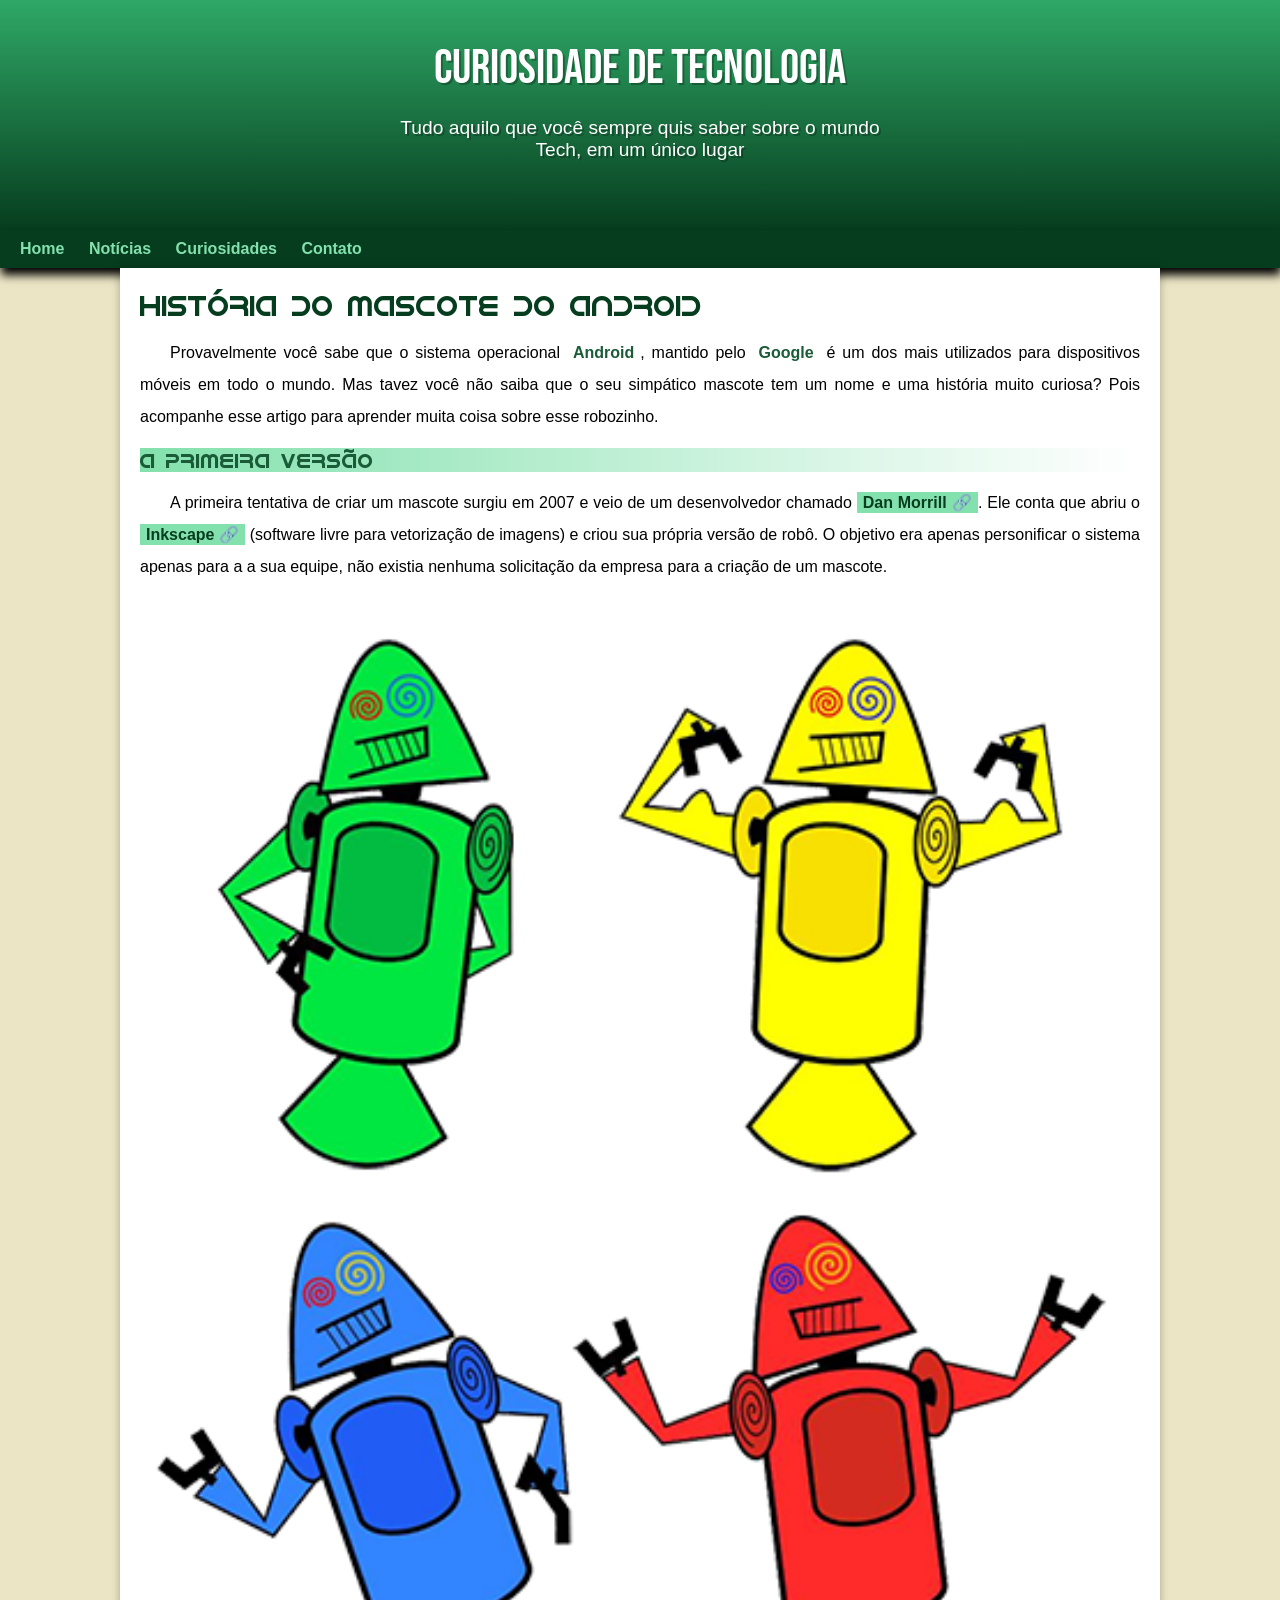
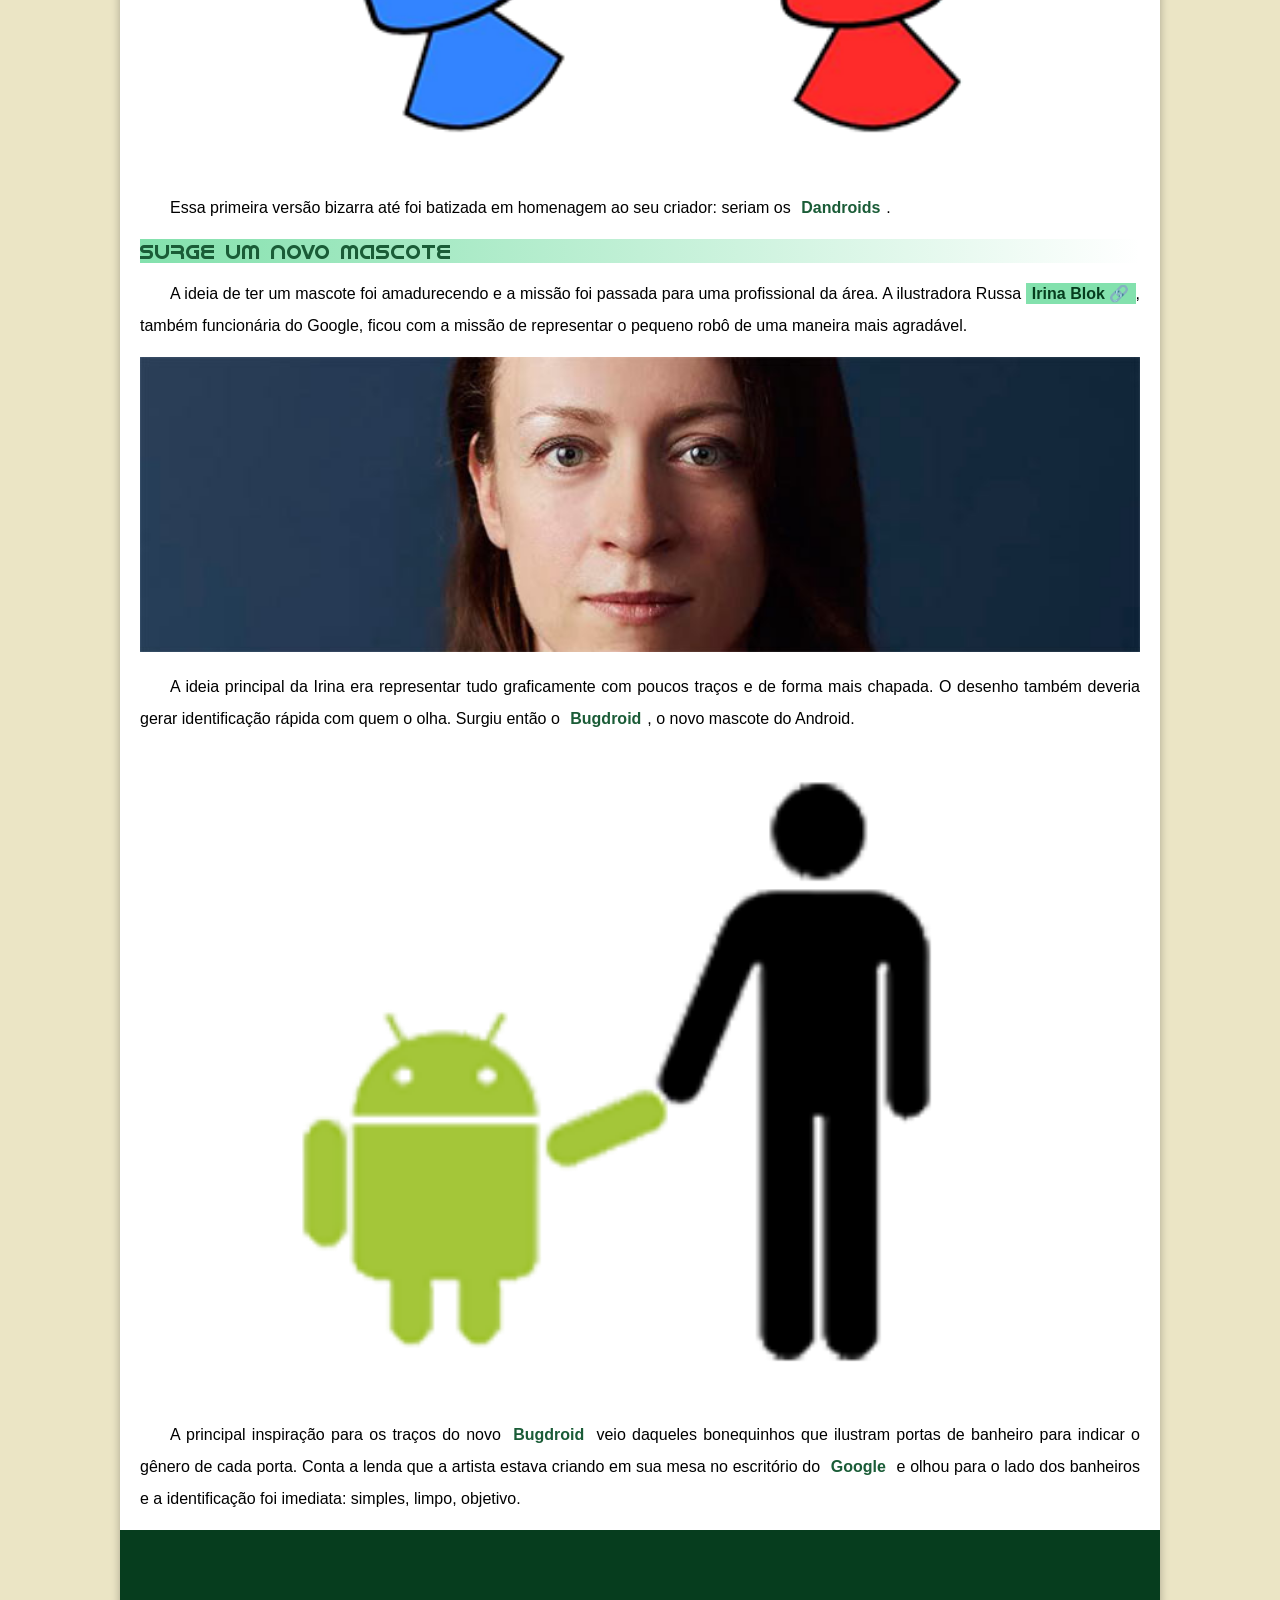
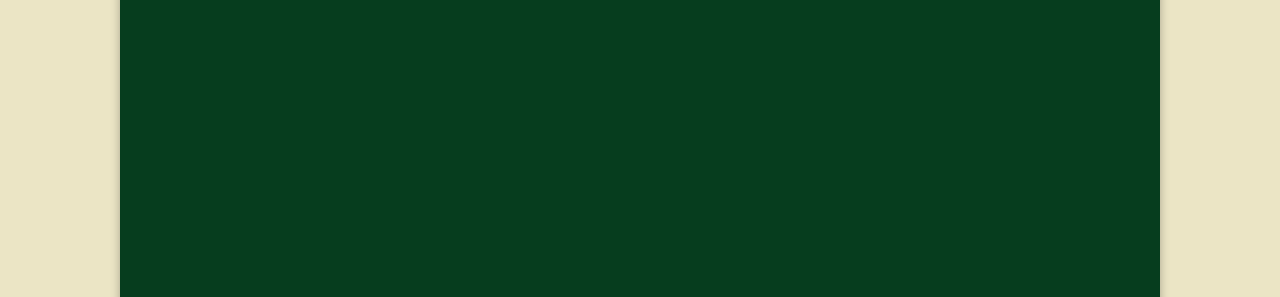
<file: index.html>
<!DOCTYPE html>
<html lang="pt-br">
<head>
    <meta charset="UTF-8">
    <meta name="viewport" content="width=device-width, initial-scale=1.0">
    
    <title>Como surgiu o mascote do Android ?</title>
    <link rel="shortcut icon" href="imagens/favicon.ico" type="image/x-icon">
    <link rel="stylesheet" href="estilo/style.css">
</head>
<body>
    <header>
        <h1>Curiosidade de Tecnologia</h1>
        <p>Tudo aquilo que você sempre quis saber sobre o mundo Tech, em um único lugar</p>
    </header>
    <nav>
        <a href="#">Home</a>
        <a href="#">Notícias</a>
        <a href="#">Curiosidades</a>
        <a href="https://wa.me/71993418367" target="_blank">Contato</a>
    </nav>
    <main>
        <article>
            <h1>História do Mascote do Android</h1>

            <p>Provavelmente você sabe que o sistema operacional <strong>Android</strong>, mantido pelo <strong>Google</strong> é um dos mais utilizados para dispositivos móveis em todo o mundo. Mas tavez você não saiba que o seu simpático mascote tem um nome e uma história muito curiosa? Pois acompanhe esse artigo para aprender muita coisa sobre esse robozinho.</p>

            <h2>A primeira versão</h2>

            <p>A primeira tentativa de criar um mascote surgiu em 2007 e veio de um desenvolvedor chamado <a href="https://androidcommunity.com/dan-morrill-shows-us-the-android-mascot-that-almost-was-20130103/" target="_blank" class="externo">Dan Morrill</a>. Ele conta que abriu o <a href="https://inkscape.org/pt-br/" target="_blank" class="externo">Inkscape</a> (software livre para vetorização de imagens) e criou sua própria versão de robô. O objetivo era apenas personificar o sistema apenas para a a sua equipe, não existia nenhuma solicitação da empresa para a criação de um mascote.</p>

            <picture>
                <source media="(max-width: 670px)" srcset="imagens/dan-droids-pq.png">
                <img src="imagens/dan-droids.png" alt="Primeiro mascote do android"></picture>

            <p>Essa primeira versão bizarra até foi batizada em homenagem ao seu criador: seriam os <strong>Dandroids</strong>.</p>

            <h2>Surge um novo mascote</h2>

            <p>A ideia de ter um mascote foi amadurecendo e a missão foi passada para uma profissional da área. A ilustradora Russa <a href="https://www.irinablok.com/" target="_blank" class="externo">Irina Blok</a>, também funcionária do Google, ficou com a missão de representar o pequeno robô de uma maneira mais agradável.</p>

            <picture>
                <source media="(max-width: 670px)" srcset="imagens/irina-blok-pq.jpg">
                <img src="imagens/irina-blok.jpg" alt="Irina Blok, criadora do Bugdroid"></picture>

            <p>A ideia principal da Irina era representar tudo graficamente com poucos traços e de forma mais chapada. O desenho também deveria gerar identificação rápida com quem o olha. Surgiu então o <strong>Bugdroid</strong>, o novo mascote do Android.</p>

            <img src="imagens/bugdroid.png" alt="Bugdroid" class="pequena">

            <p>A principal inspiração para os traços do novo <strong>Bugdroid</strong> veio daqueles bonequinhos que ilustram portas de banheiro para indicar o gênero de cada porta. Conta a lenda que a artista estava criando em sua mesa no escritório do <strong>Google</strong> e olhou para o lado dos banheiros e a identificação foi imediata: simples, limpo, objetivo.</p>

            <div class="video">
                <iframe width="560" height="315" src="https://www.youtube.com/embed/l2UDgpLz20M?si=bqHIHKAHrymak60t" title="YouTube video player" frameborder="0" allow="accelerometer; autoplay; clipboard-write; encrypted-media; gyroscope; picture-in-picture; web-share" allowfullscreen></iframe>

            </div>
            <aside>
                <h3>Quer aprender mais?</h3>
                
                <p>Outro assunto curioso em relação ao Android é que cada versão sempre foi nomeada em homenagem a um doce, em ordem alfabética a partir da versão 1.5 até a 9.0.</p>
                <ul>
                    <li>1.5 - <abbr title="Bolo de Copo">Cupcake</abbr></li>
                    <li>1.6 - <abbr title="Rosquinha">Donut</abbr></li>
                    <li>3.0 - <abbr title="Bomba">Eclair</abbr></li>
                    <li>2.2 - <abbr title="Iorguete Congelado">Froyo</abbr></li>
                    <li>2.3 - <abbr title="Biscoito de Gengibre">Gingerbread</abbr></li>
                    <li>3.0 - <abbr title="Favo de Mel">Honeycomb</abbr></li>
                    <li>4.0 - <abbr title="Sanduiche de Sorvete">Ice Cream Sandwich</abbr></li>
                    <li>4.1 - <abbr title="Jujuba">Jelly Bean</abbr></li>
                    <li>4.4 - <abbr title="KitKat">KitKat</abbr></li>
                    <li>5.0 - <abbr title="Pirulito">Lolipop</abbr></li>
                    <li>6.0 - <abbr title="Marshmallow">Marshmallow</abbr></li>
                    <li>7.0 - <abbr title="Torrone">Nougat</abbr></li>
                    <li>8.0 - <abbr title="Oreo">Oreo</abbr></li>
                    <li>9.0 - <abbr title="Torta">Pie</abbr></li>
                </ul>
                <p>Infelizmente, o <strong>Android Q </strong>não existiu, pois o Google resolveu pôr fim a essa divertida prática e começou a usar numerações, o que deu origem ao Android 10.</p>

              <p>Acesse aqui o site <a href="https://www.android.com/intl/en_uk/history/#/donut" target="_blank" class="externo">Android History</a> para conhecer a sequência das versões "adocicadas" e o que cada uma trouxe para o sistema Android.</p>
            </aside>

            <p>Então é isso! Espero que você tenha gostado do nosso artigo com essa curiosidade sobre o sistema Android e seu simpático mascote.</p>
        </article>
    </main>
    <footer>
        <p>Site criado por <a href="https://github.com/adrianovictornribeir" target="_blank">Adriano Victor</a> para o <a href="https://www.youtube.com/@CursoemVideo" target="_blank">Curso em Video</a></p></footer>
</body>
</html>
</file>
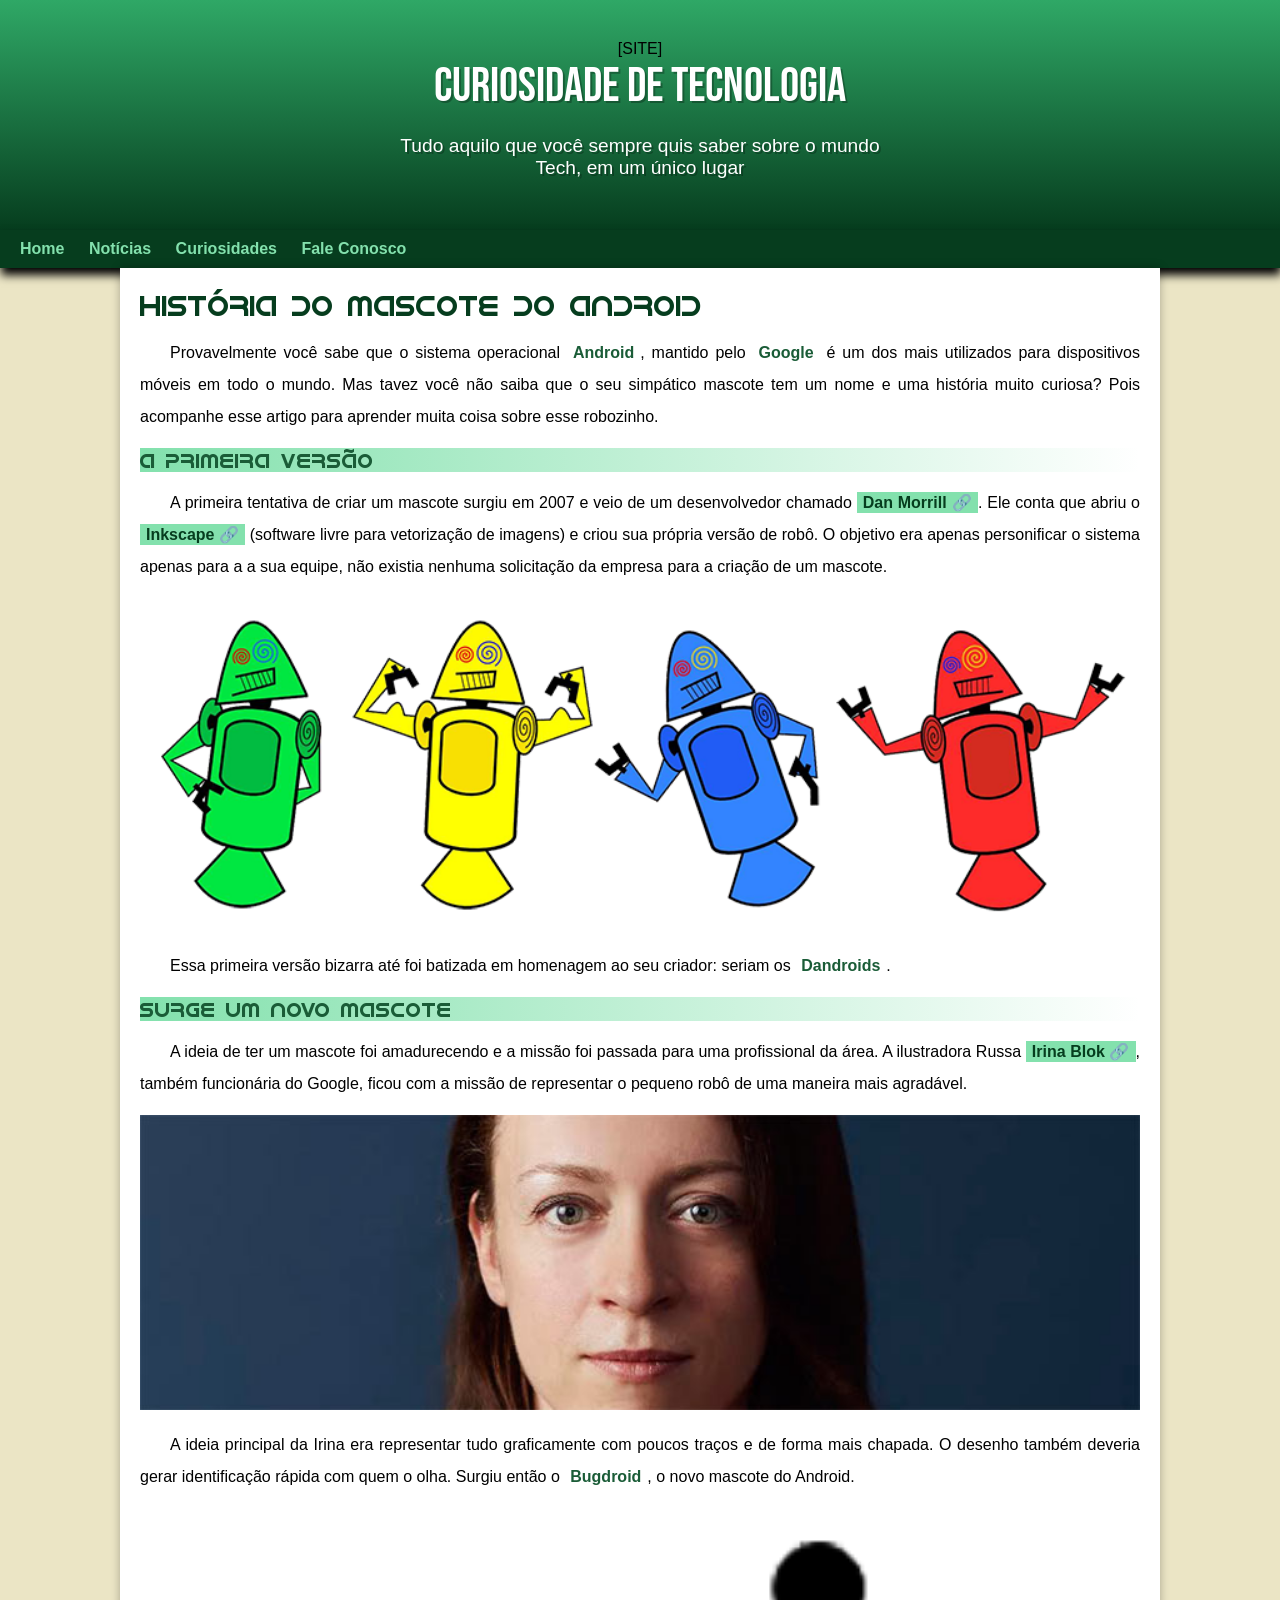
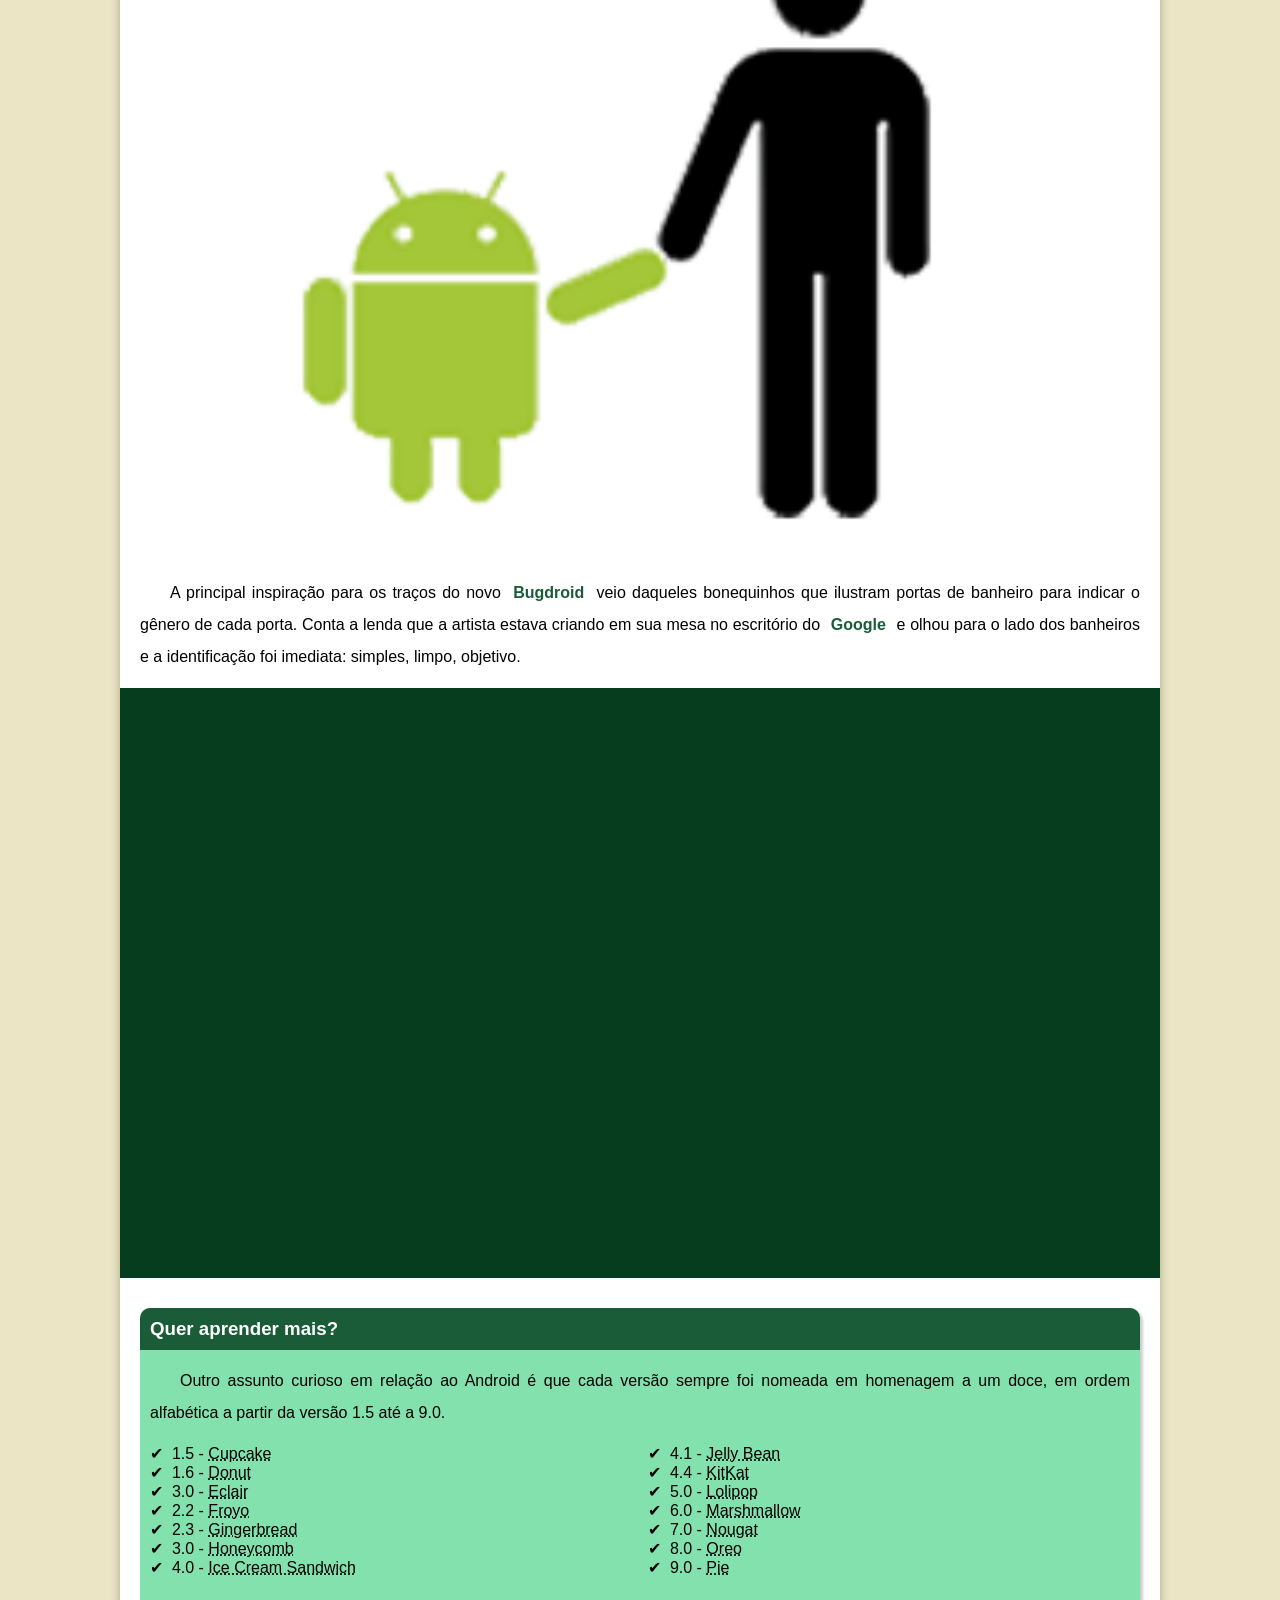
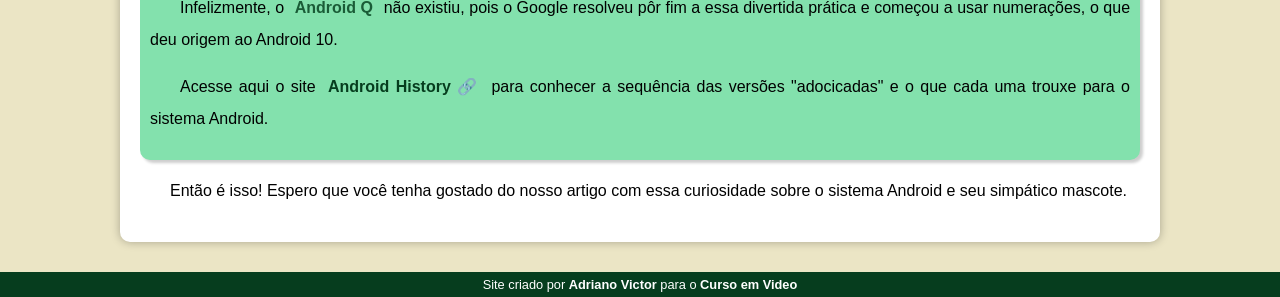
<file: index.html.html>
<!DOCTYPE html>
<html lang="pt-br">
<head>
    <meta charset="UTF-8">
    <meta name="viewport" content="width=device-width, initial-scale=1.0">
    
    <title>Como surgiu o mascote do Android ?</title>
    <link rel="shortcut icon" href="imagens/favicon.ico" type="image/x-icon">
    <link rel="stylesheet" href="estilo/style.css">
</head>
<body>
    <header>
        [SITE]
        <h1>Curiosidade de Tecnologia</h1>
        <p>Tudo aquilo que você sempre quis saber sobre o mundo Tech, em um único lugar</p>
    </header>
    <nav>
        <a href="#">Home</a>
        <a href="#">Notícias</a>
        <a href="#">Curiosidades</a>
        <a href="#">Fale Conosco</a>
    </nav>
    <main>
        <article>
            <h1>História do Mascote do Android</h1>

            <p>Provavelmente você sabe que o sistema operacional <strong>Android</strong>, mantido pelo <strong>Google</strong> é um dos mais utilizados para dispositivos móveis em todo o mundo. Mas tavez você não saiba que o seu simpático mascote tem um nome e uma história muito curiosa? Pois acompanhe esse artigo para aprender muita coisa sobre esse robozinho.</p>

            <h2>A primeira versão</h2>

            <p>A primeira tentativa de criar um mascote surgiu em 2007 e veio de um desenvolvedor chamado <a href="https://androidcommunity.com/dan-morrill-shows-us-the-android-mascot-that-almost-was-20130103/" target="_blank" class="externo">Dan Morrill</a>. Ele conta que abriu o <a href="https://inkscape.org/pt-br/" target="_blank" class="externo">Inkscape</a> (software livre para vetorização de imagens) e criou sua própria versão de robô. O objetivo era apenas personificar o sistema apenas para a a sua equipe, não existia nenhuma solicitação da empresa para a criação de um mascote.</p>

            <picture>
                <source media="(max-width: 670px)" srcset="imagens/dan-droids-pq.png">
                <img src="imagens/dan-droids.png" alt="Primeiro mascote do android"></picture>

            <p>Essa primeira versão bizarra até foi batizada em homenagem ao seu criador: seriam os <strong>Dandroids</strong>.</p>

            <h2>Surge um novo mascote</h2>

            <p>A ideia de ter um mascote foi amadurecendo e a missão foi passada para uma profissional da área. A ilustradora Russa <a href="https://www.irinablok.com/" target="_blank" class="externo">Irina Blok</a>, também funcionária do Google, ficou com a missão de representar o pequeno robô de uma maneira mais agradável.</p>

            <picture>
                <source media="(max-width: 670px)" srcset="imagens/irina-blok-pq.jpg">
                <img src="imagens/irina-blok.jpg" alt="Irina Blok, criadora do Bugdroid"></picture>

            <p>A ideia principal da Irina era representar tudo graficamente com poucos traços e de forma mais chapada. O desenho também deveria gerar identificação rápida com quem o olha. Surgiu então o <strong>Bugdroid</strong>, o novo mascote do Android.</p>

            <img src="imagens/bugdroid.png" alt="Bugdroid" class="pequena">

            <p>A principal inspiração para os traços do novo <strong>Bugdroid</strong> veio daqueles bonequinhos que ilustram portas de banheiro para indicar o gênero de cada porta. Conta a lenda que a artista estava criando em sua mesa no escritório do <strong>Google</strong> e olhou para o lado dos banheiros e a identificação foi imediata: simples, limpo, objetivo.</p>

            <div class="video">
                <iframe width="560" height="315" src="https://www.youtube.com/embed/l2UDgpLz20M?si=bqHIHKAHrymak60t" title="YouTube video player" frameborder="0" allow="accelerometer; autoplay; clipboard-write; encrypted-media; gyroscope; picture-in-picture; web-share" allowfullscreen></iframe>

            </div>
            <aside>
                <h3>Quer aprender mais?</h3>
                
                <p>Outro assunto curioso em relação ao Android é que cada versão sempre foi nomeada em homenagem a um doce, em ordem alfabética a partir da versão 1.5 até a 9.0.</p>
                <ul>
                    <li>1.5 - <abbr title="Bolo de Copo">Cupcake</abbr></li>
                    <li>1.6 - <abbr title="Rosquinha">Donut</abbr></li>
                    <li>3.0 - <abbr title="Bomba">Eclair</abbr></li>
                    <li>2.2 - <abbr title="Iorguete Congelado">Froyo</abbr></li>
                    <li>2.3 - <abbr title="Biscoito de Gengibre">Gingerbread</abbr></li>
                    <li>3.0 - <abbr title="Favo de Mel">Honeycomb</abbr></li>
                    <li>4.0 - <abbr title="Sanduiche de Sorvete">Ice Cream Sandwich</abbr></li>
                    <li>4.1 - <abbr title="Jujuba">Jelly Bean</abbr></li>
                    <li>4.4 - <abbr title="KitKat">KitKat</abbr></li>
                    <li>5.0 - <abbr title="Pirulito">Lolipop</abbr></li>
                    <li>6.0 - <abbr title="Marshmallow">Marshmallow</abbr></li>
                    <li>7.0 - <abbr title="Torrone">Nougat</abbr></li>
                    <li>8.0 - <abbr title="Oreo">Oreo</abbr></li>
                    <li>9.0 - <abbr title="Torta">Pie</abbr></li>
                </ul>
                <p>Infelizmente, o <strong>Android Q </strong>não existiu, pois o Google resolveu pôr fim a essa divertida prática e começou a usar numerações, o que deu origem ao Android 10.</p>

              <p>Acesse aqui o site <a href="https://www.android.com/intl/en_uk/history/#/donut" target="_blank" class="externo">Android History</a> para conhecer a sequência das versões "adocicadas" e o que cada uma trouxe para o sistema Android.</p>
            </aside>

            <p>Então é isso! Espero que você tenha gostado do nosso artigo com essa curiosidade sobre o sistema Android e seu simpático mascote.</p>
        </article>
    </main>
    <footer>
        <p>Site criado por <a href="https://github.com/adrianovictornribeir" target="_blank">Adriano Victor</a> para o <a href="https://www.youtube.com/@CursoemVideo" target="_blank">Curso em Video</a></p></footer>
</body>
</html>
</file>
<file: estilo/style.css>
@charset "UTF-8";
@import url('https://fonts.googleapis.com/css2?family=Bebas+Neue&display=swap');
@font-face {
    font-family: 'Android' ;
    src: url('../fontes/idroid.otf') format('opentype');
    font-weight: normal;
}

:root{
    --cor0: #ebe5c5;
    --cor1: #83e1ad;
    --cor2: #3ddc84;
    --cor3: #2fa866;
    --cor4: #1a5c37;
    --cor5: #063d1e;

    --fonte-padrao: Arial, Verdana, Helvetica, sans-serif;
    --fonte-destaque: 'Bebas Neue', sans-serif;
    --fonte-android: 'Android', cursive;
}
*{
    margin: 0px;
    padding: 0px;
}


body{
    background-color: var(--cor0);
    font-family: var(--fonte-padrao);
}

a.externo::after{
    content: '\00A0\1F517';
}

header{
    background-image: linear-gradient(to bottom, var(--cor3), var(--cor5));
    min-height: 150px;
    text-align: center;
    padding: 40px;

}
header > h1{
    color: white;
    font-family: var(--fonte-destaque);
    margin-bottom: 20px;
    font-size: 3em;
    text-shadow: 2px 2px 0px rgba(0, 0, 0, 0.267);
    font-weight: normal;
}
header >p {
    font-family: var(--fonte-padrao);
    font-size: 1.2em;
    color: white;
    max-width: 500px;
    padding-right: 10px;
    padding-left: 10px;
    margin: auto;
    text-shadow: 2px 2px 0px rgba(0, 0, 0, 0.267);

}

nav{
    background-color: var(--cor5);
    padding: 10px;
    box-shadow: 1px 7px 9px black;
}
nav > a{
    color: var(--cor1);
    padding: 10px;
    border-radius: 5px;
    text-decoration: none;
    font-weight: bold;
    transition-duration: 0.3s;
}
nav > a:hover{
    background-color: var(--cor3);
    color: white;
}

main{
    min-width: 300px;
    max-width: 1000px;
    background-color: white;
    padding: 20px;
    margin: auto;
    margin-bottom: 30px;
    box-shadow: 0px 0px 10px rgba(0, 0, 0, 0.286);
    border-bottom-left-radius: 10px;
    border-bottom-right-radius: 10px;
}
main h1 {
    color: var(--cor5);
    font-family: var(--fonte-android);
    font-weight: normal;
    font-size: 1.8em;
}

main h2{
    font-family: var(--fonte-android);
    color: var(--cor4);
    font-size: 1.3em;
    background-image: linear-gradient(to right, var(--cor1), transparent);
    font-weight: normal;
}

main p{
    margin: 15px 0px;
    text-align: justify;
    text-indent: 30px;
    font-size: 1em;
    line-height: 2em;
}

main strong {
    color: var(--cor4);
    font-weight: bold;
    
    padding: 2px 6px;
}

main a {
    color: var(--cor5);
    font-weight: bold;
    text-decoration: none;
    padding: 2px 6px;
    background-color: var(--cor1);
}

main a:hover{
    text-decoration: underline;
    color: var(--cor4);
}



main img {
    width: 100%;
}

main img.pequeno{
    max-width: 350px;
    margin: auto;
    display: block;
}

.video{
    margin: 0px -20px 30px -20px;
    padding: 20px;
    background-color: var(--cor5);
    position: relative;
    padding-bottom: 57%;
}

.video > iframe {
    position: absolute;
    top: 5% ;
    left: 5%;
    width: 90%;
    height: 90%;
}

aside > ul {
    list-style-position: inside;
    columns: 2;
    list-style-type: '\2714\00A0\00A0';
}

aside >h3 {
    background-color: var(--cor4);
    color:  white;
    margin: -10px -10px 0px -10px;
    border-radius: 10px 10px 0px 0px;
    padding: 10px;
   
}
aside {
    background-color: var(--cor1);
    padding: 10px;
    border-radius: 10px;
    box-shadow: 3px 3px 3px rgba(0, 0, 0, 0.196);
}
footer{
    background-color: var(--cor5);
    color: white;
    text-align: center;
    font-size: 0.8em;
    padding: 5px;
}

footer a{
    color: white;
    font-weight: bold;
    text-decoration: none;
}

footer a:hover{
    text-decoration: underline;
    color: var(--cor0);

}
</file>
